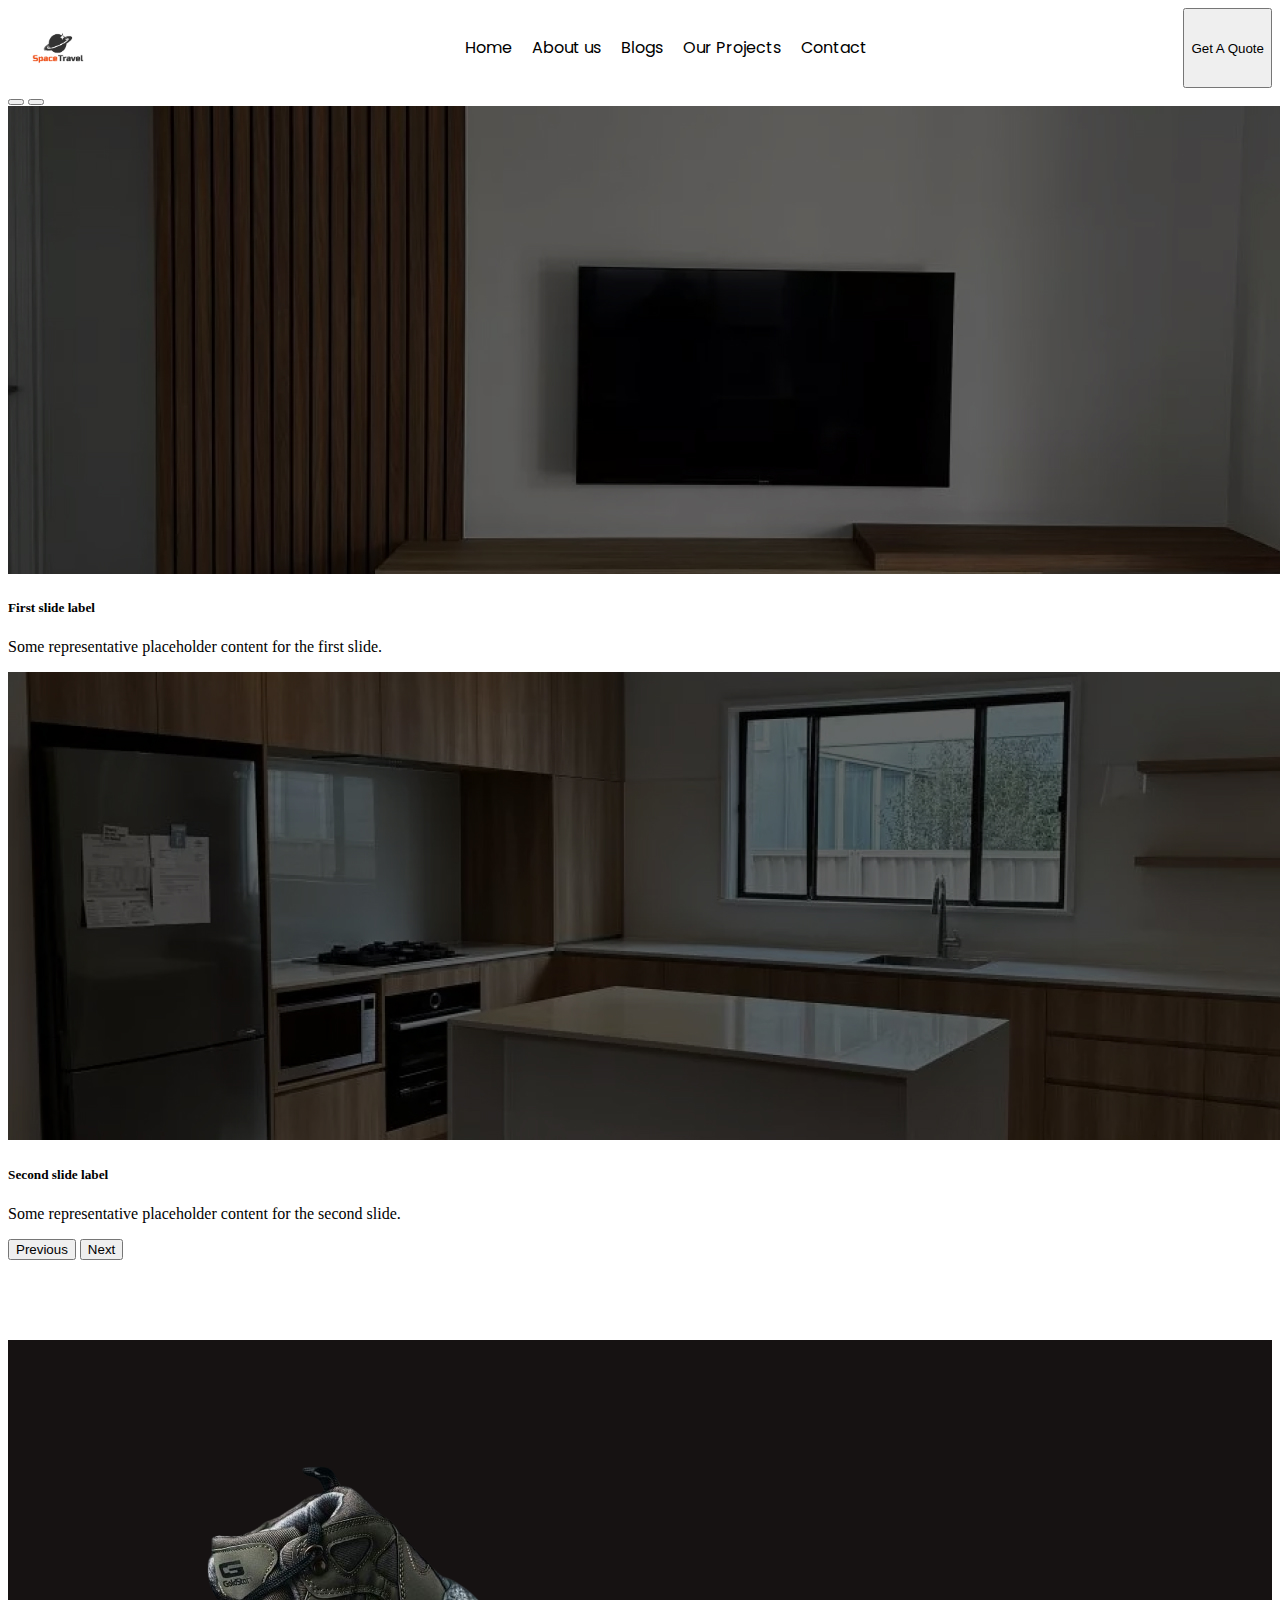
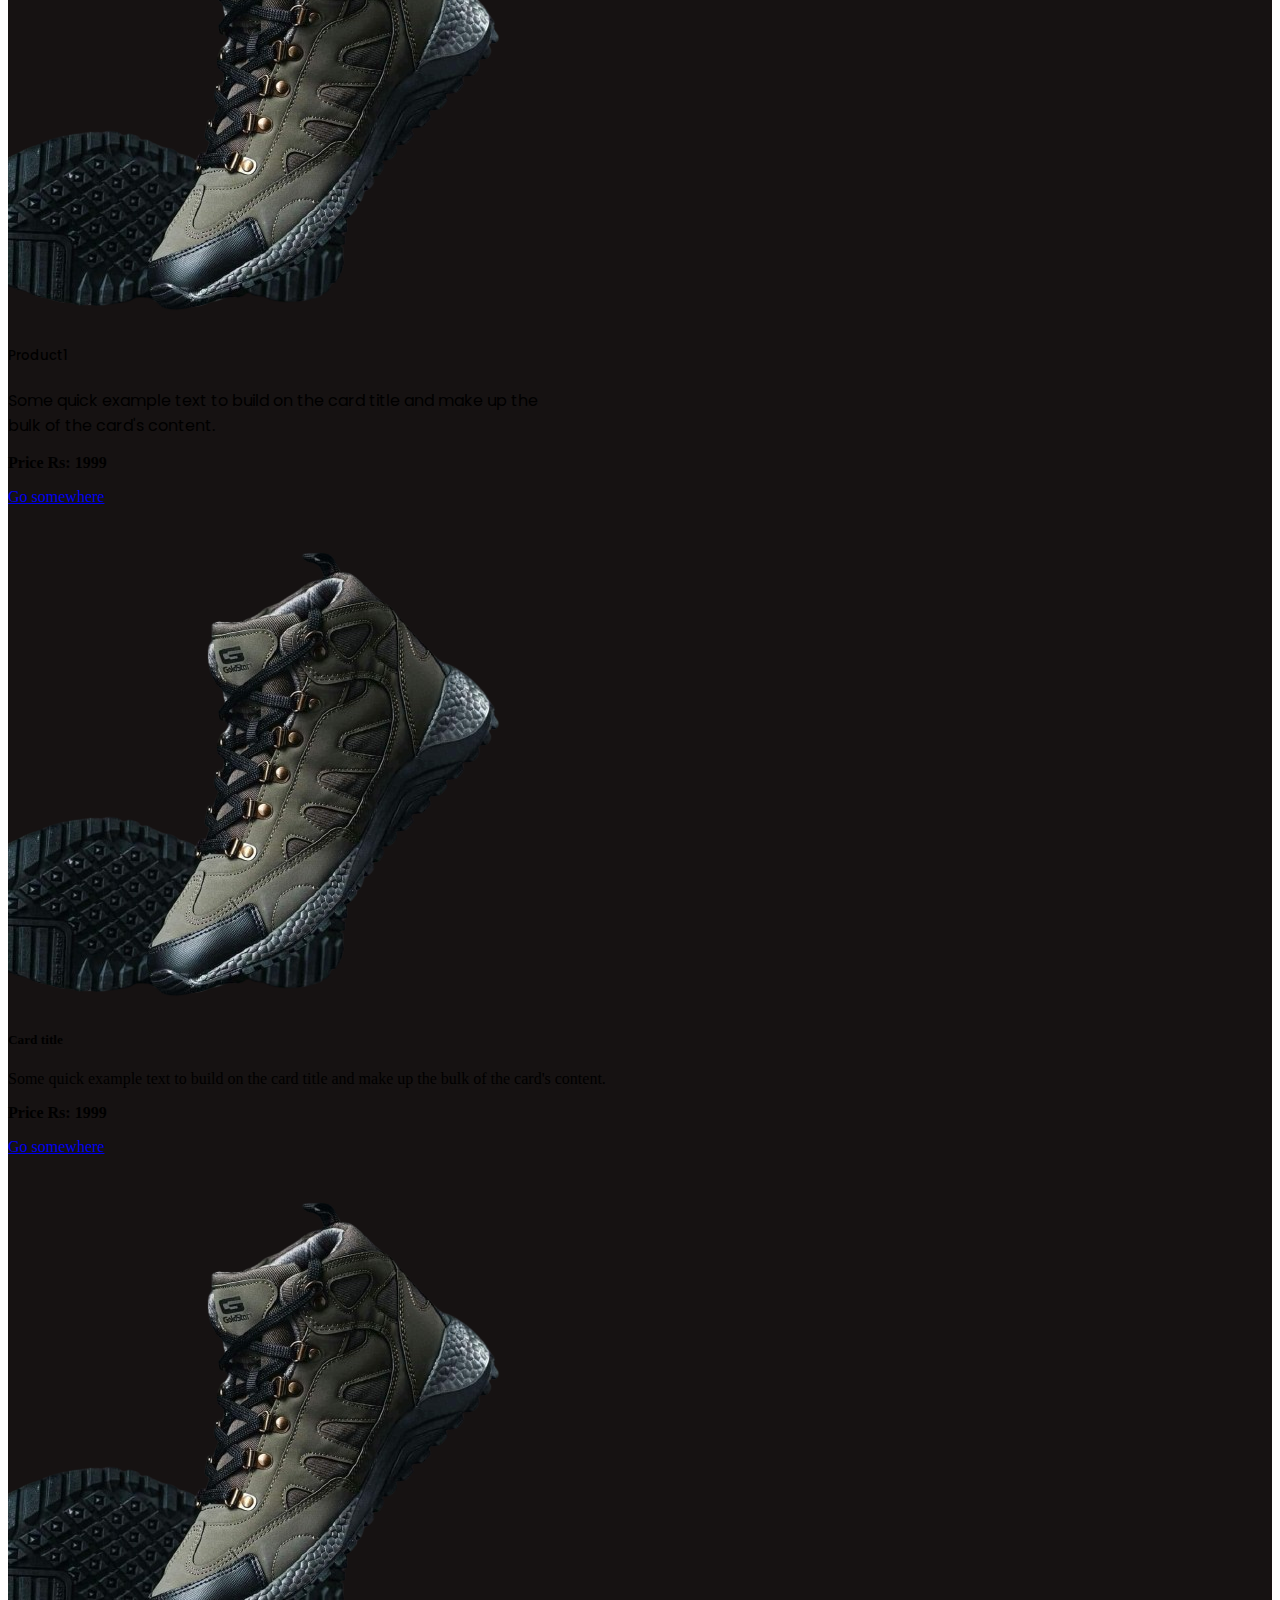
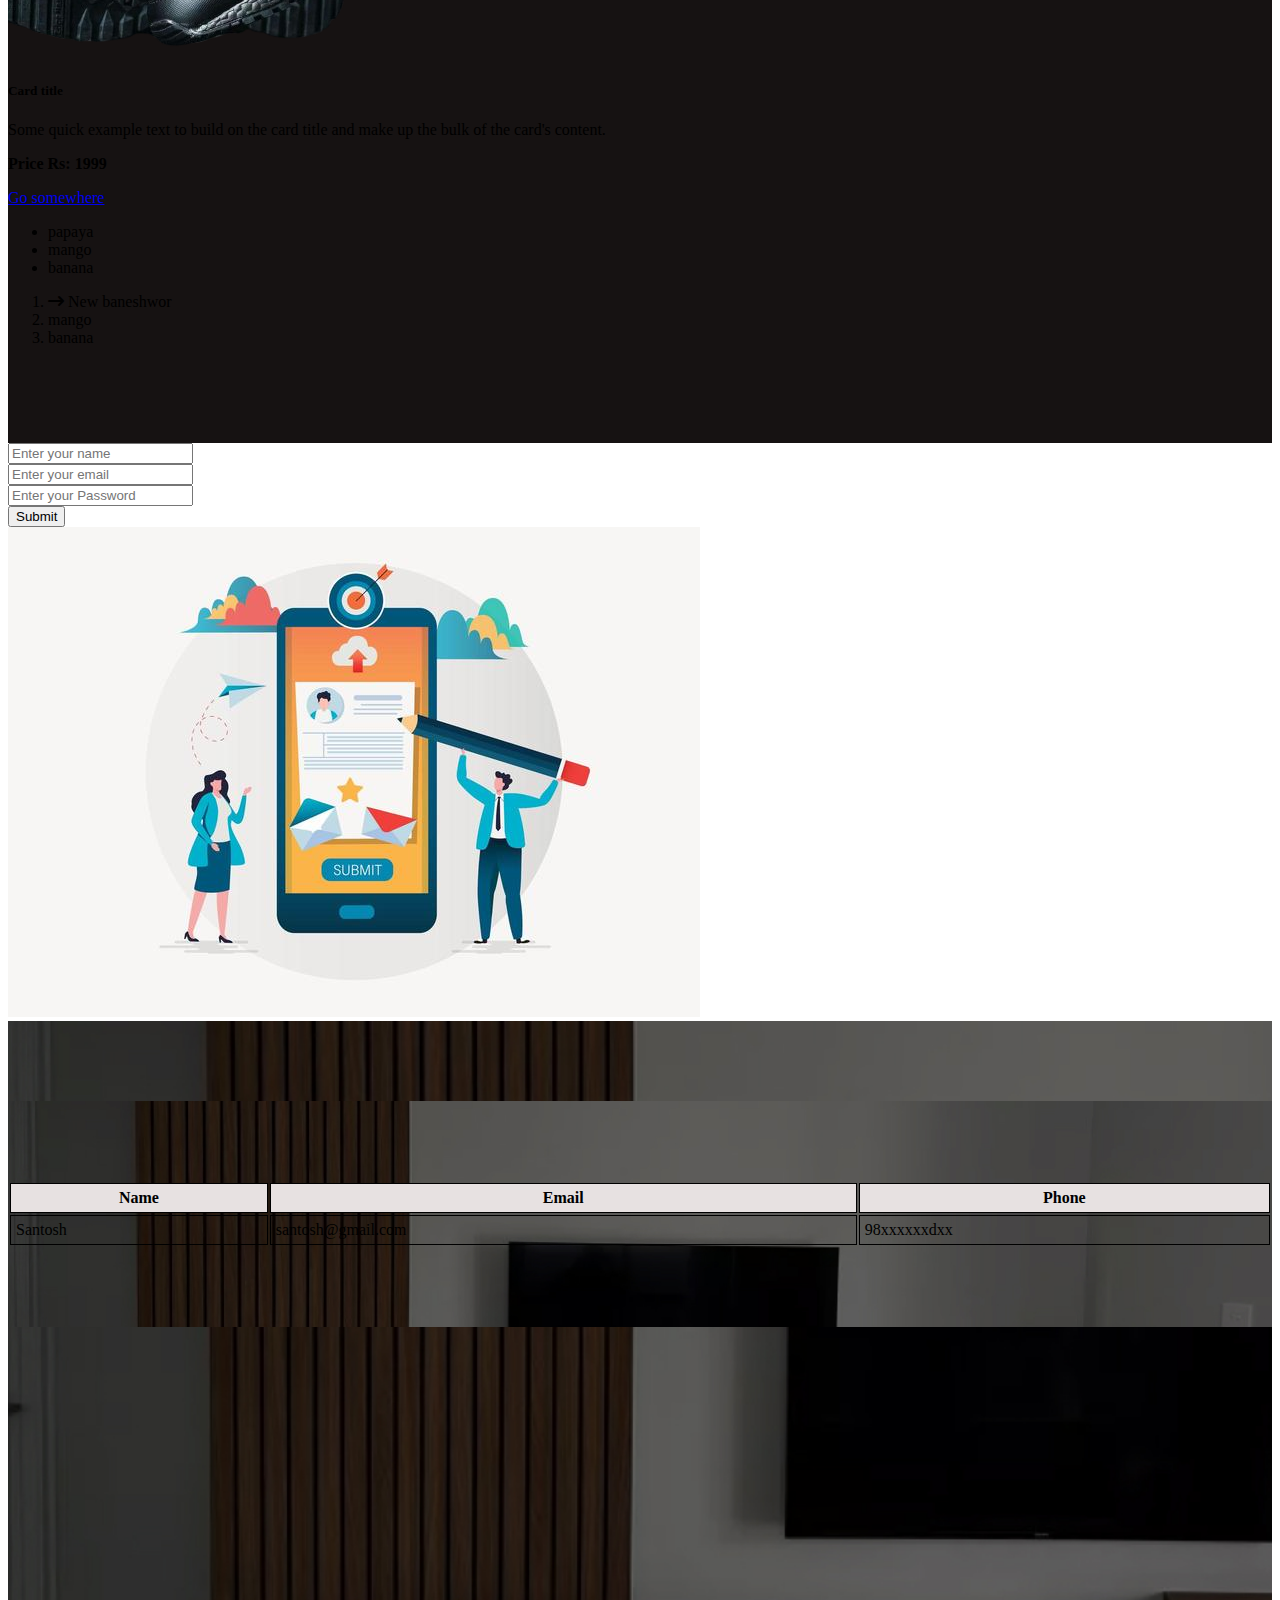
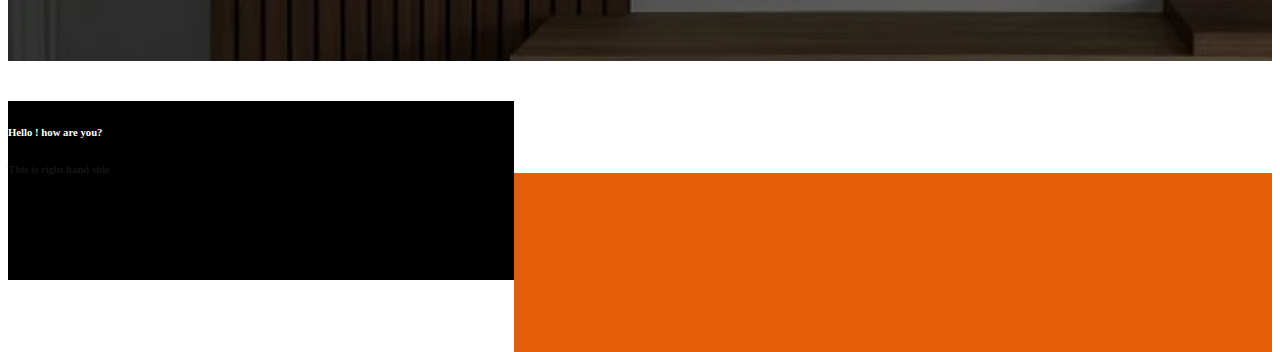
<file: index.html>
<!DOCTYPE html>
<html lang="en">

<head>
  <meta charset="UTF-8">
  <meta name="viewport" content="width=device-width, initial-scale=1.0">
  <title>first project</title>
  <link rel="stylesheet" href="./styles/style.css">
  <link href="https://cdn.jsdelivr.net/npm/bootstrap@5.0.2/dist/css/bootstrap.min.css" rel="stylesheet"
    integrity="sha384-EVSTQN3/azprG1Anm3QDgpJLIm9Nao0Yz1ztcQTwFspd3yD65VohhpuuCOmLASjC" crossorigin="anonymous">
  <!-- font awesome -->
  <link rel="stylesheet" href="https://cdnjs.cloudflare.com/ajax/libs/font-awesome/6.0.0/css/all.min.css" integrity="sha512-9usAa10IRO0HhonpyAIVpjrylPvoDwiPUiKdWk5t3PyolY1cOd4DSE0Ga+ri4AuTroPR5aQvXU9xC6qOPnzFeg==" crossorigin="anonymous" referrerpolicy="no-referrer" />
  <!-- google font -->
  <link rel="preconnect" href="https://fonts.googleapis.com">
  <link rel="preconnect" href="https://fonts.gstatic.com" crossorigin>
  <link href="https://fonts.googleapis.com/css2?family=Poppins:ital,wght@0,100;0,200;0,300;0,400;0,500;0,600;0,700;0,800;0,900;1,100;1,200;1,300;1,400;1,500;1,600;1,700;1,800;1,900&display=swap" rel="stylesheet">
</head>

<body>
  <div class="container paragraph ">
    <img src="./images/logo.jpg" alt="logo image">
    <ul class="menu">
      <li>Home</li>
      <li>About us</li>
      <li>Blogs</li>
      <li>Our Projects</li>
      <li>Contact </li>
    </ul>
    <button class="btn btn-primary">Get A Quote</button>
  </div>
  <div id="carouselExampleCaptions" class="carousel slide" data-bs-ride="carousel">
    <div class="carousel-indicators">
      <button type="button" data-bs-target="#carouselExampleCaptions" data-bs-slide-to="0" class="active"
        aria-current="true" aria-label="Slide 1"></button>
      <button type="button" data-bs-target="#carouselExampleCaptions" data-bs-slide-to="1"
        aria-label="Slide 2"></button>

    </div>
    <div class="carousel-inner">
      <div class="carousel-item active">
        <img src="./images/b1.jpg" class="d-block w-100" alt="...">
        <div class="carousel-caption d-none d-md-block">
          <h5>First slide label</h5>
          <p>Some representative placeholder content for the first slide.</p>
        </div>
      </div>
      <div class="carousel-item">
        <img src="./images/b2.jpg" class="d-block w-100" alt="...">
        <div class="carousel-caption d-none d-md-block">
          <h5>Second slide label</h5>
          <p>Some representative placeholder content for the second slide.</p>
        </div>
      </div>

    </div>
    <button class="carousel-control-prev" type="button" data-bs-target="#carouselExampleCaptions" data-bs-slide="prev">
      <span class="carousel-control-prev-icon" aria-hidden="true"></span>
      <span class="visually-hidden">Previous</span>
    </button>
    <button class="carousel-control-next" type="button" data-bs-target="#carouselExampleCaptions" data-bs-slide="next">
      <span class="carousel-control-next-icon" aria-hidden="true"></span>
      <span class="visually-hidden">Next</span>
    </button>
  </div>
  <div class="card-section">
    <div class="container">
      <div class="row">
        <div class="col-md-3">
          <div class="card">
            <img src="./images/goldstar-removebg-preview.png" class="card-img-top" alt="item image">
            <div class="card-body">
              <h5 class="card-title first-title">Product1</h5>
              <p class="card-text description">Some quick example text to build on the card title and make up the <br> bulk of the
                card's
                content.</p>
              <p class="price"><b>Price Rs: 1999</b></p>
              <a href="./about.html" class="btn btn-primary">Go somewhere</a>
            </div>
          </div>
        </div>
        <div class="col-md-3">
          <div class="card">
            <img src="./images/goldstar-removebg-preview.png" class="card-img-top" alt="item image">
            <div class="card-body">
              <h5 class="card-title">Card title</h5>
              <p class="card-text">Some quick example text to build on the card title and make up the bulk of the card's
                content.</p>
              <p class="price"><b>Price Rs: 1999</b></p>
              <a href="#" class="btn btn-primary">Go somewhere</a>
            </div>
          </div>
        </div>
        <div class="col-md-3">
          <div class="card">
            <img src="./images/goldstar-removebg-preview.png" class="card-img-top" alt="item image">
            <div class="card-body">
              <h5 class="card-title">Card title</h5>
              <p class="card-text">Some quick example text to build on the card title and make up the bulk of the card's
                content.</p>
              <p class="price"><b>Price Rs: 1999</b></p>
              <a href="#" class="btn btn-primary">Go somewhere</a>
            </div>
          </div>
        </div>
        <ul>
          <li> papaya</li>
          <li>mango</li>
          <li>banana</li>
        </ul>
        <ol>
          <li> <i class="fa fa-long-arrow-right" aria-hidden="true"></i> New baneshwor</li>
          <li>mango</li>
          <li>banana</li>
        </ol>
      </div>
    </div>
  </div>
  <div class="form">
    <div class="container">
      <div class="row">
        <div class="col-md-6">
          <form onsubmit={handleSubmit}>
            <div class="mb-3">
              <!-- <label for="exampleInputEmail1" class="form-label">Email address</label> -->
              <input type="text" id="name" class="form-control" aria-desclass="form-control" cribedby="name"
                placeholder="Enter your name">
              <!-- <div id="emailHelp" class="form-text">We'll never share your email with anyone else.</div> -->
            </div>
            <div class="mb-3">
              <!-- <label for="exampleInputEmail1" class="form-label">Email address</label> -->
              <input type="email" id="exampleInputEmail1" class="form-control" aria-desclass="form-control"
                cribedby="emailHelp" placeholder="Enter your email">
              <!-- <div id="emailHelp" class="form-text">We'll never share your email with anyone else.</div> -->
            </div>
            <div class="mb-3">
              <!-- <label for="exampleInputPassword1" class="form-label">Password</label> -->
              <input type="password" class="form-control" id="exampleInputPassword1" placeholder="Enter your Password">
            </div>
            <!-- <div class="mb-3 form-check">
              <input type="checkbox" class="form-check-input" id="exampleCheck1">
              <label class="form-check-label" for="exampleCheck1">Check me out</label>
            </div> -->
            <button  type="submit" class="btn btn-primary">Submit</button>
          </form>
        </div>
        <div class="col-md-6">
          <img src="./images/form.jpg" alt="form image">
        </div>
      </div>
    </div>
  </div>
  <div class="table">
    <div class="container">
      <div class="row">
        <div class="col-md-6">
        <table class="table">
          <thead>
            <tr>
              <th>Name</th>
              <th>Email</th>
              <th>Phone</th>
            </tr>
          </thead>
          <tbody>
            <tr>
              <td>Santosh</td>
              <td>santosh@gmail.com</td>
              <td>98xxxxxxdxx</td>
            </tr>
          </tbody>
        </table>
      </div>
      <div class="col-md-6">
        <iframe src="https://www.google.com/maps/embed?pb=!1m18!1m12!1m3!1d4323.918878927713!2d85.31952187826778!3d27.703112245088423!2m3!1f0!2f0!3f0!3m2!1i1024!2i768!4f13.1!3m3!1m2!1s0x39eb19a64b5f13e1%3A0x28b2d0eacda46b98!2sPutalisadak%2C%20Kathmandu%2044600!5e0!3m2!1sen!2snp!4v1734342778081!5m2!1sen!2snp" width="100%" height="250" style="border:0;" allowfullscreen="" loading="lazy" referrerpolicy="no-referrer-when-downgrade"></iframe>
      </div>
      </div>
    </div>
  </div>
  <div class="positions">
    <div class="container">
      <div class="row">
        <div class="col-md-6">
          <h6> Hello ! how are you?</h6>
        </div>
        <div class="col-md-6">
          <h6 class="right-content">This is right hand side </h6>
        </div>
      </div>
    </div>
  </div>


  <h4 class="container">hello mangsir class</h4>
  <script src="scripts/browser-js/alert.js"></script>
  <script src="https://cdn.jsdelivr.net/npm/@popperjs/core@2.9.2/dist/umd/popper.min.js"
    integrity="sha384-IQsoLXl5PILFhosVNubq5LC7Qb9DXgDA9i+tQ8Zj3iwWAwPtgFTxbJ8NT4GN1R8p"
    crossorigin="anonymous"></script>
  <script src="https://cdn.jsdelivr.net/npm/bootstrap@5.0.2/dist/js/bootstrap.min.js"
    integrity="sha384-cVKIPhGWiC2Al4u+LWgxfKTRIcfu0JTxR+EQDz/bgldoEyl4H0zUF0QKbrJ0EcQF"
    crossorigin="anonymous"></script>
</body>


</html>
</file>
<file: styles/style.css>
.paragraph{
    display: flex;
    justify-content: space-between;
}
.paragraph span {
    color: aqua;
}
.paragraph img{
    height: 80px;
    width: 100px;
}
.menu{
    display: flex;
    list-style: none;
    gap: 20px;
    align-items: center;
    margin-top: 15px;
    font-family: 'Poppins';
    
}
.card-section{
    background: #161212;
    padding: 80px  0px ;
   margin-top: 80px;
}
.first-title{
    font-family: 'Poppins';
    font-weight: 500;
    color: black;
}
.description{
    font-family: 'Poppins';
}
thead{
    background:#e7e1e1;
}
tr, th, td{
    padding: 5px;
    border: 1px solid #000 !important;
}
.table{
    width: 100%;
}
.card:hover{
    background: #000;
    color: #fff;
}
/* assignment  */
/* explore css property position and z-index */ 
/* keyframe */
.positions{
    position: relative;
    padding: 40px 0px;
}
.positions::before{
    content: '';
    width: 40%;
    height: 100%;
    position:absolute;
    background: #000;
    left: 0;

}
.positions::after{
    content: '';
    width: 60%;
    height: 100%;
    position:absolute;
    background: #e55d08;
    right: 0;
    margin-top: -27px;

}
.positions h6{
    position: relative;
    z-index: 1;
    color: #fff;
}
.positions .right-content{
    position: relative;
    z-index: 2;
    color: #151414;
}
.table{
    background: url('../images/b1.jpg' );
    background-size: cover;
    position: relative;
    padding: 80px 0px;

}
@media only screen and (max-width: 1024px) {
    
}
@media only screen and (max-width: 940px) {
    .form img{
        width: 100%;
     }
}
@media only screen and (max-width: 768px) {
 .menu{
    display: block;
 }
 .form img{
    width: 100%;
 }
 .btn-primary{
    background: #e55d08 !important;
    border: #e55d08 !important;
 }
}
</file>
